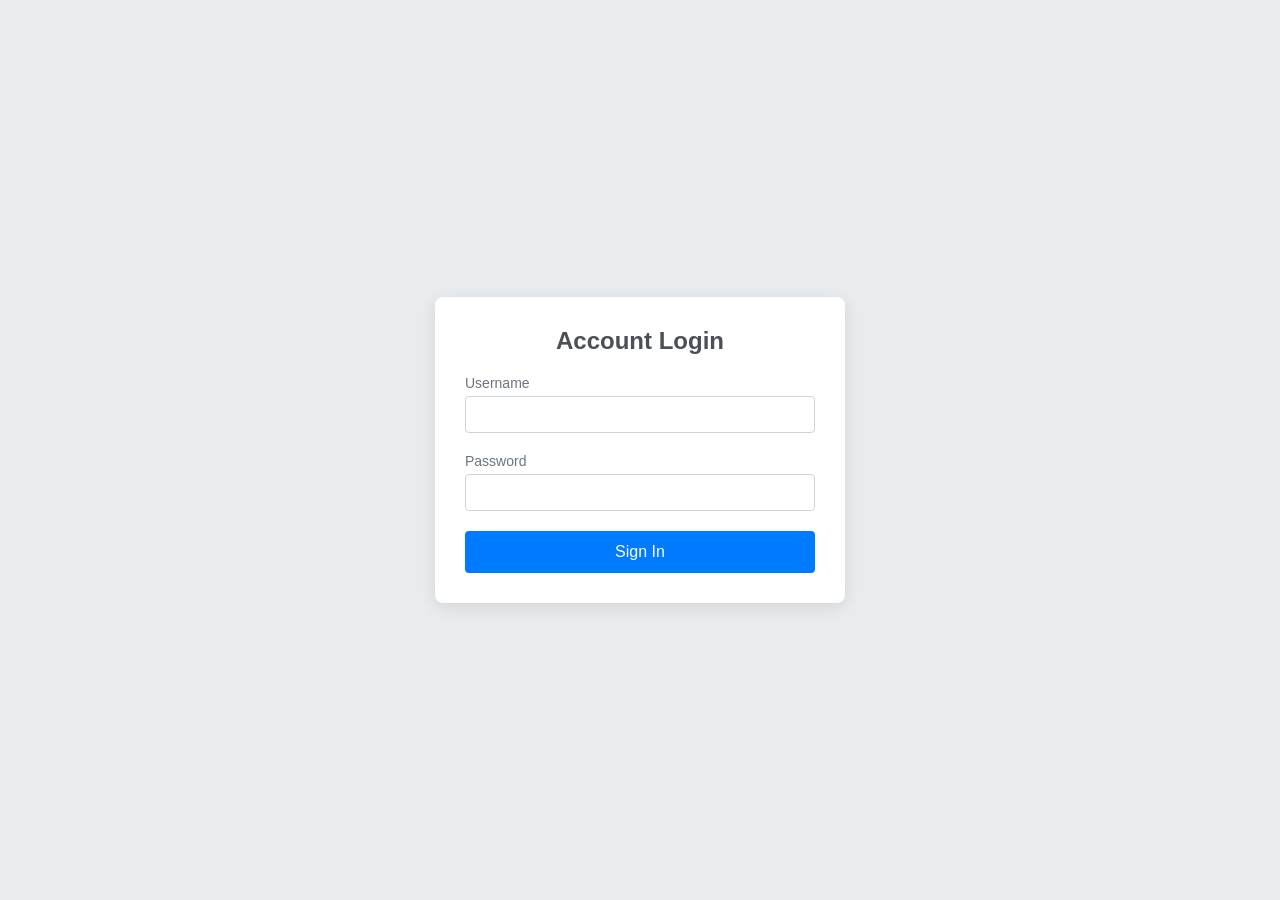
<file: index.html>
<!DOCTYPE html>
<html lang="en">
<head>
    <meta charset="UTF-8">
    <title>Account Login</title>
    <link rel="stylesheet" href="style.css">
</head>
<body>

    <div class="login-card">
        <h2>Account Login</h2>
        <form action="/login" method="POST">
            <div class="input-group">
                <label for="username">Username</label>
                <input type="text" id="username" name="username" required>
            </div>
            
            <div class="input-group">
                <label for="password">Password</label>
                <input type="password" id="password" name="password" required>
            </div>
            
            <button type="submit" class="btn-submit">Sign In</button>
        </form>
    </div>

</body>
</html>
</file>
<file: style.css>
body {
    background-color: #e9ecef;
    font-family: 'Segoe UI', Tahoma, Geneva, Verdana, sans-serif;
    display: flex;
    justify-content: center;
    align-items: center;
    height: 100vh;
    margin: 0;
}

.login-card {
    background: #ffffff;
    padding: 30px;
    border-radius: 8px;
    box-shadow: 0 4px 15px rgba(0, 0, 0, 0.1);
    width: 350px;
}

h2 {
    margin-top: 0;
    color: #495057;
    text-align: center;
}

.input-group {
    margin-bottom: 20px;
}

.input-group label {
    display: block;
    margin-bottom: 5px;
    color: #6c757d;
    font-size: 14px;
}

.input-group input {
    width: 100%;
    padding: 10px;
    border: 1px solid #ced4da;
    border-radius: 4px;
    box-sizing: border-box;
}

.btn-submit {
    width: 100%;
    padding: 12px;
    background-color: #007bff;
    border: none;
    color: white;
    font-size: 16px;
    border-radius: 4px;
    cursor: pointer;
}

.btn-submit:hover {
    background-color: #0056b3;
}
</file>
